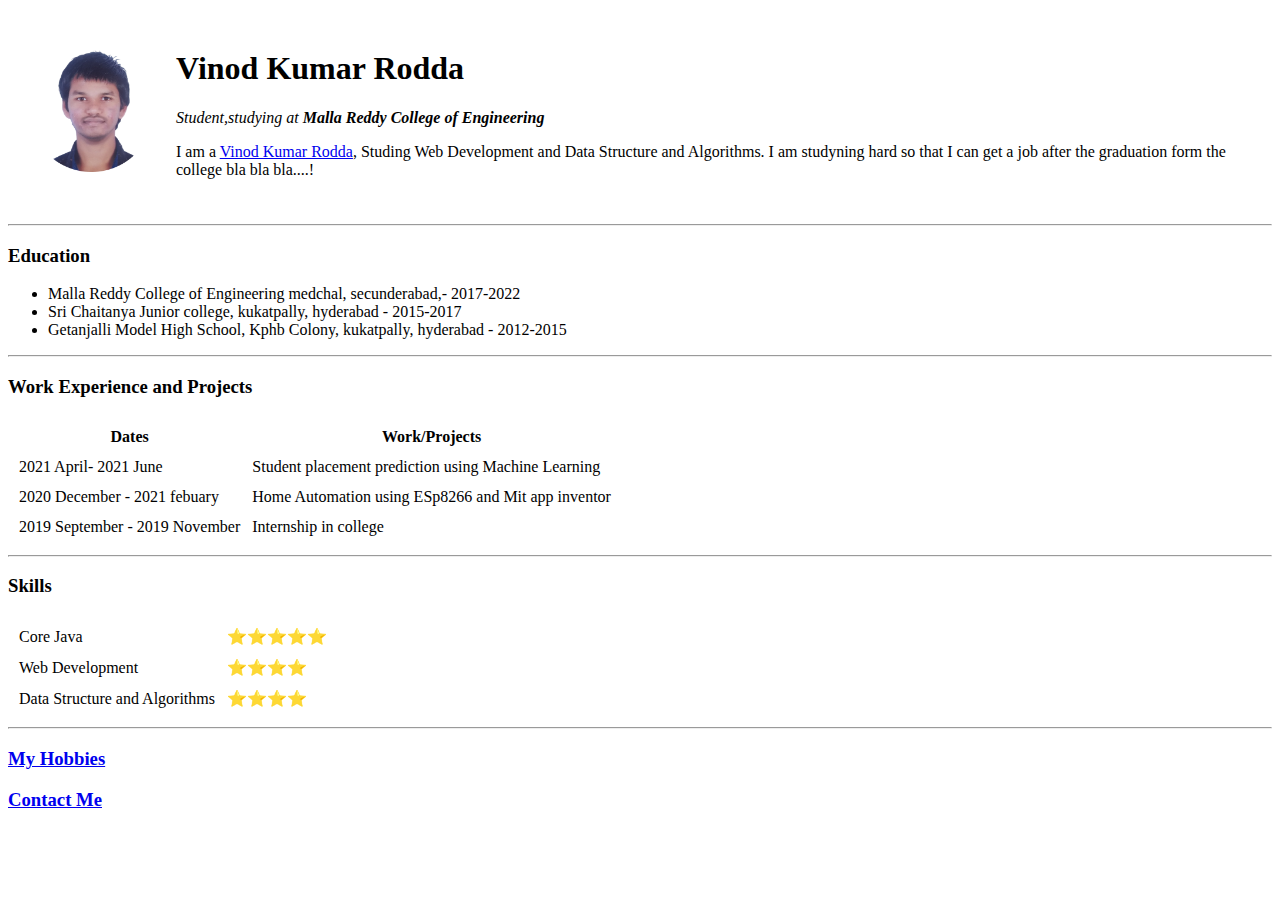
<file: HTML- Personal Site/index.html>
<!DOCTYPE html>
<html lang="en">
<head>
  <meta charset="UTF-8">
  <meta http-equiv="X-UA-Compatible" content="IE=edge">
  <meta name="viewport" content="width=device-width, initial-scale=1.0">
  <title>Vinod Kumar Rodda Personal site</title>

  <link rel="stylesheet" href="C:\Users\Vinod Kumar\Desktop\web development\myWebDevelopment-selfStudy\HTML- Personal Site\css\styles.css">
  
</head>

<body>

  <table cellspacing="20">
    <tr>
      <td> <img src="Image/Rodda Vinod Kumar .png" alt="Vinod Kumar Rodda"  width="125" height=""></td>
      <td><h1>Vinod Kumar Rodda</h1>
  <p><em>Student,studying at <strong>Malla Reddy College of Engineering</strong></em></p>
  <p> I am a <a href="https://twitter.com/roddavinod99"> Vinod Kumar Rodda</a>, Studing Web Development and Data Structure and Algorithms. I am studyning hard so that I can get a job after the graduation form the college bla bla bla....! </p></td>
    </tr>
  </table>
  <hr>
  <h3>Education</h3>
  <ul>
    <li>  Malla Reddy College of Engineering medchal, secunderabad,- 2017-2022</li>
    <li>  Sri Chaitanya Junior college, kukatpally, hyderabad - 2015-2017</li>
    <li>  Getanjalli Model High School, Kphb Colony, kukatpally, hyderabad  - 2012-2015</li>
  </ul>
  <hr>
  <h3>Work Experience and Projects</h3>
  <table cellspacing="10" border="0.5">
    <thead>
      <tr>
        <th>Dates</th>
        <th>Work/Projects</th>
      </tr>
    </thead>
    <tbody> 
      <tr>
        <td>2021 April- 2021 June</td>
        <td>Student placement prediction using Machine Learning</td>
      </tr>
      <tr>
        <td>2020 December - 2021 febuary</td>
        <td>Home Automation using ESp8266 and Mit app inventor</td>
      </tr>
      <tr>
        <td>2019 September - 2019 November</td>
        <td>Internship in college</td>
      </tr>
  </tbody>
  <tfoot>
  </tfoot>
  </table>
  <hr>
  <h3>Skills</h3>
  <table cellspacing="10">
    <tr>
        <td>Core Java</td>
        <td>⭐⭐⭐⭐⭐</td>
      </tr>
      <tr>
        <td>Web Development</td>
        <td>⭐⭐⭐⭐</td>
      </tr>
      <tr>
        <td>Data Structure and Algorithms</td>
        <td>⭐⭐⭐⭐</td>
      </tr>
  </table>
  <hr>
  <h3><a href="My Hobbies.html">My Hobbies </a></h3>
  <h3> <strong> <a href="Contact Me.html">Contact Me</a></strong></h3>

</body>
</html>
</file>
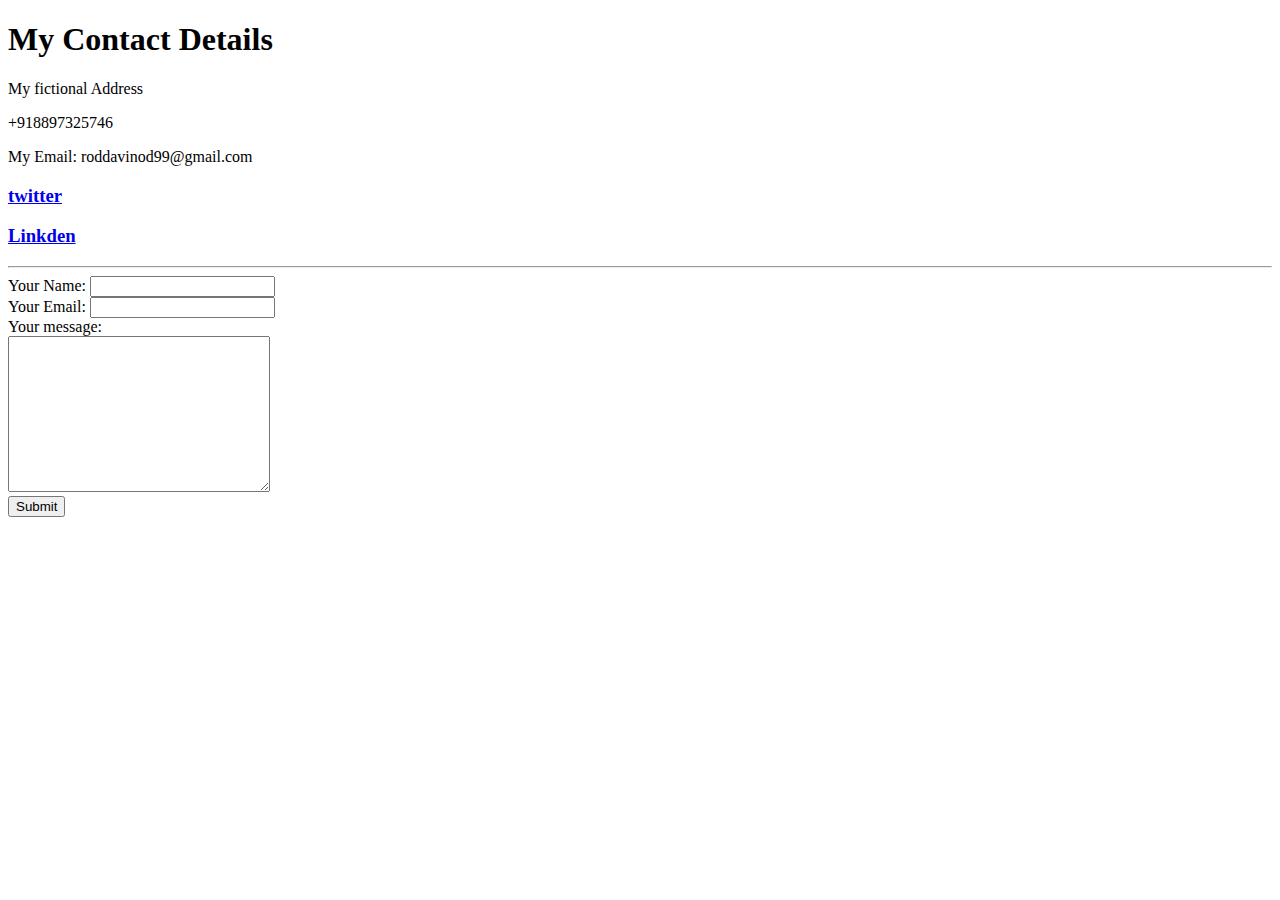
<file: HTML- Personal Site/Contact Me.html>
<!DOCTYPE html>
<html lang="en">
<head>
    <meta charset="UTF-8">
    <meta http-equiv="X-UA-Compatible" content="IE=edge">
    <meta name="viewport" content="width=device-width, initial-scale=1.0">
    <title>Contact Me</title>
    <link rel="stylesheet" href="C:\Users\Vinod Kumar\Desktop\web development\myWebDevelopment-selfStudy\HTML- Personal Site\css\styles.css">


</head>
<body>
    <h1> My Contact Details </h1>
    <p>My fictional Address</p>
    <p>+918897325746</p>
    <p>My Email: roddavinod99@gmail.com</p>
    <h3> <a href="https://twitter.com/roddavinod99">twitter</a> </h3>
    <h3> <a href="https://www.linkedin.com/in/vinodkumarrodda/">Linkden</a></h3>
    <hr>
    <form action="mailto:roddavinod99@gmail.com" method="post" enctype="text/plain">
        <label> Your Name: </label>
        <input type="text" name="YourName " value=""><br>
        <label> Your Email:</label>
        <input type="email" name="YourEmail " value=""><br>
        <label> Your message: </label><br>
        <textarea name="YourMessage " cols="30" rows="10"></textarea><br>
        <input type="submit">
    </form>
</body>
</html>
</file>
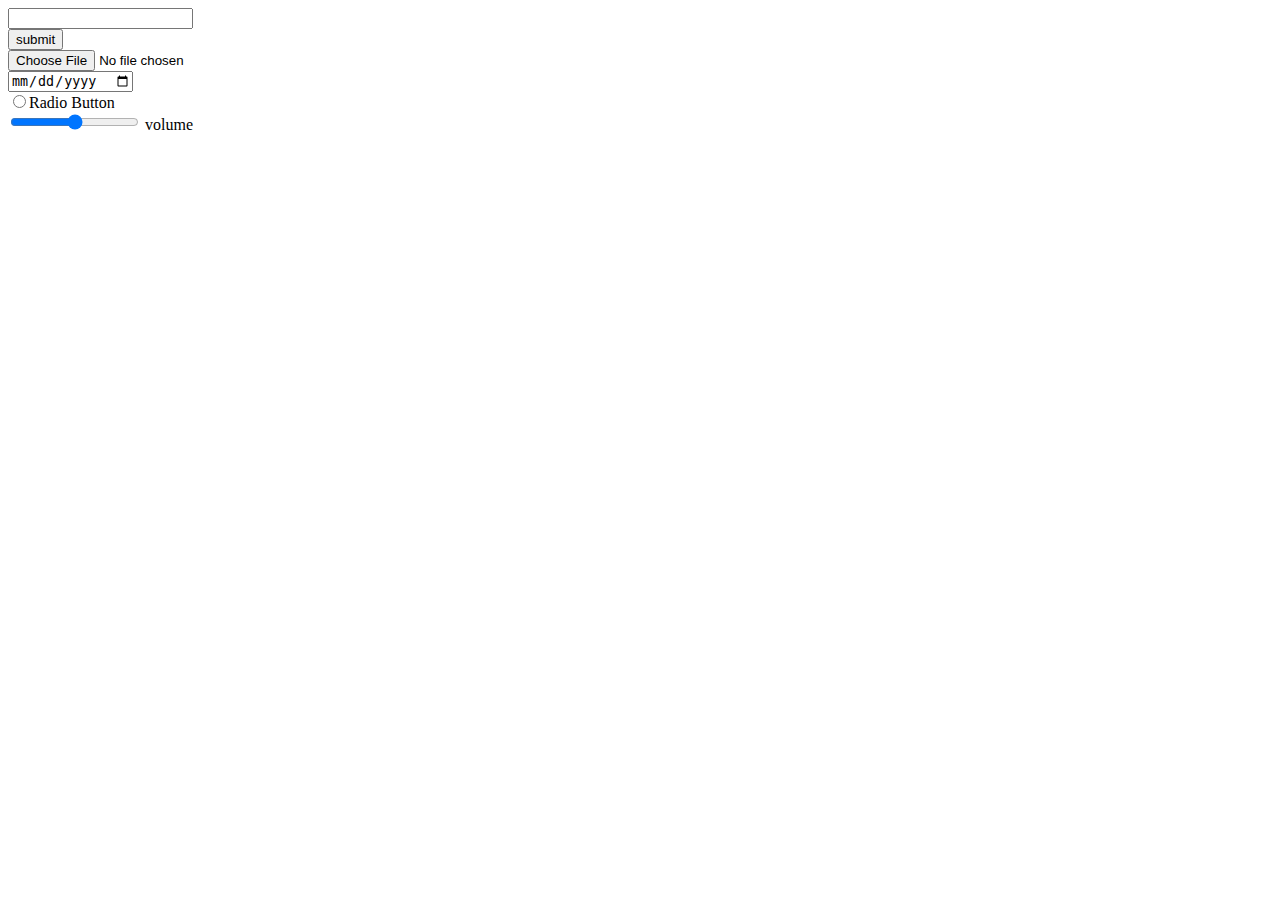
<file: HTML- Personal Site/inputs.html>
<!DOCTYPE html>
<html lang="en">
<head>
    <meta charset="UTF-8">
    <meta http-equiv="X-UA-Compatible" content="IE=edge">
    <meta name="viewport" content="width=device-width, initial-scale=1.0">
    <title>HTML input</title>
</head>
<body>
    <input type="text"><br>
    <input type="button" value="submit"><br>
    <input type="file"><br>
    <input type="date"><br>
    <label><input type="radio" name="radio">Radio Button</label><br>
    <input type="range" id="volume" name="volume">
    <label for="volume"> volume</label>
</body>
</html>

<!DOCTYPE html>
<html lang="en">
<head>
    <meta charset="UTF-8">
    <meta http-equiv="X-UA-Compatible" content="IE=edge">
    <meta name="viewport" content="width=device-width, initial-scale=1.0">
    <title>Document</title>
</head>
<body>
    
</body>
</html>
</file>
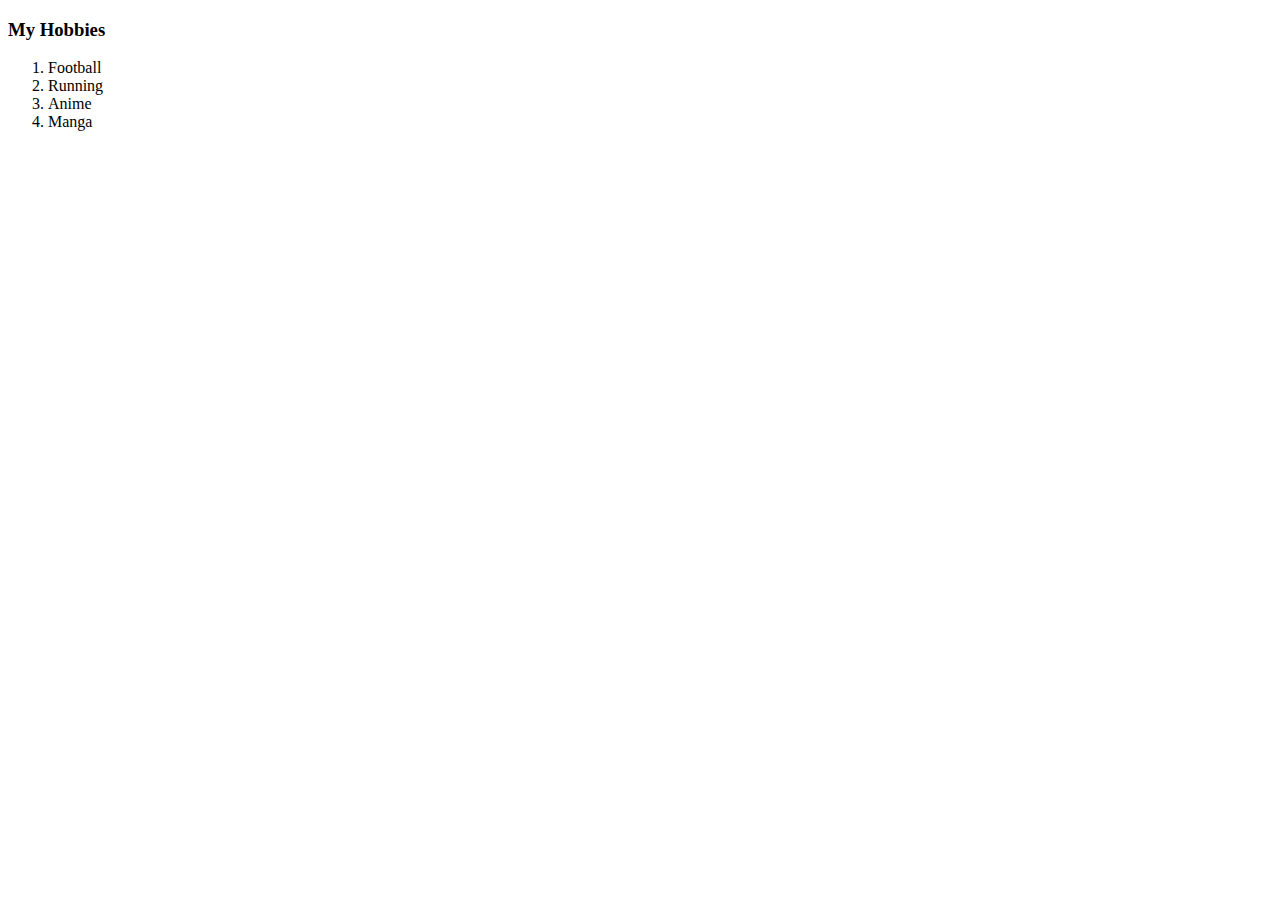
<file: HTML- Personal Site/My Hobbies.html>
<!DOCTYPE html>
<html lang="en">
<head>
    <meta charset="UTF-8">
    <meta http-equiv="X-UA-Compatible" content="IE=edge">
    <meta name="viewport" content="width=device-width, initial-scale=1.0">
    <title>My Hobbies</title>
<link rel="stylesheet" href="C:\Users\Vinod Kumar\Desktop\web development\myWebDevelopment-selfStudy\HTML- Personal Site\css\styles.css">

</head>
<body>
    <h3> <strong>My Hobbies</strong></h3>
    <ol type="1">
        <li>Football</li>
        <li>Running</li>
        <li>Anime</li>
        <li>Manga</li>
    </ol>
    
</body>
</html>
</file>
